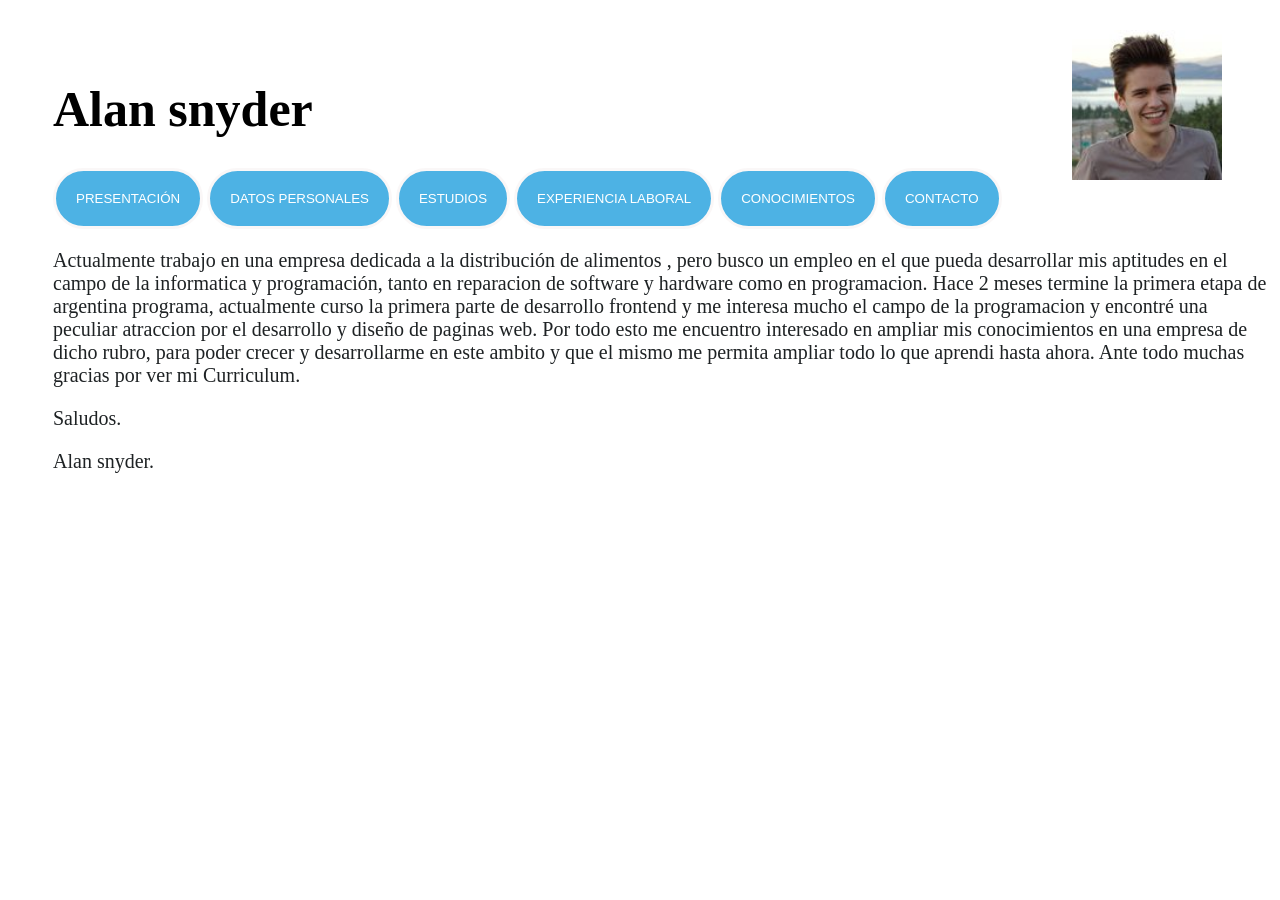
<file: index.html>
<!DOCTYPE html>
<html lang="es">
<head>
    <meta charset="UTF-8">
    <meta http-equiv="X-UA-Compatible" content="IE=edge">
    <meta name="viewport" content="width=device-width, initial-scale=1.0">
    <title>CV Alan Snyder</title>
    <link rel="stylesheet" href="estilo.css">
    <link rel="icon" href="icon_hombre.png">
    


</head>
<body>
    <div class="foto"></div>
    
    <div id="titulo"><h1>Alan snyder</h1></div>
   

    <button type="button"  id="boton_presentacion">Presentación</button>
    <button type="button"  id="boton_datos">Datos Personales</button>
    <button type="button"  id="boton_estudios">Estudios</button>
    <button type="button"  id="boton_experiencia">Experiencia Laboral</button>
    <button type="button"  id="boton_conocimientos">Conocimientos</button>
    <button type="button"  id="boton_contacto">Contacto</button>


    <div id="presentacion">
      <p>Actualmente trabajo en una empresa dedicada a la distribución de alimentos , pero busco un empleo en el que pueda desarrollar mis aptitudes en el campo de la informatica y programación, tanto en reparacion de software y hardware como en programacion.
        Hace 2 meses termine la primera etapa de argentina programa, actualmente curso la primera parte de desarrollo frontend y me interesa mucho el campo de la programacion y encontré una peculiar atraccion por el desarrollo y diseño de paginas web.
        Por todo esto me encuentro interesado en ampliar mis conocimientos en una empresa de dicho rubro, para poder crecer y desarrollarme en este ambito y que el mismo me permita ampliar todo lo que aprendi hasta ahora.
        Ante todo muchas gracias por ver mi Curriculum. </p>
      <p>Saludos.</p>
      <p>Alan snyder.</p>
    </div>    

    <div id="datos_personales">
        <h1>Datos Personales</h1>
        <p>•Fecha de nacimiento:1/4/1981</p>
        <p>•Dirección: 732 Paddock Way</p>
        <p>•Estado Civil: Soltero</p>
    </div>
    <div id="estudios">
        <h1>Estudios</h1>
        <p>•2004-2009: Egresado de la Escuela n°17 de Lomas de Zamora.</p>
        <p>•2011-2013: Universidad de la plata , Arquitectura.</p>   
        <p>•Abril 2013- Julio 2013: Egresado en el instituto de formacion tecnologica de Lomas de Zamora.(Titulo: Tecnico en armado y reparacion de PC).</p> 
    </div>
     <div id="experiencia_laboral">
        <h1>Experiencia Laboral</h1>
        <h2>Cattorini 2013-2018</h2>
        <p>•Control de calidad de envases</p>
        <P>•Revisión de artículos en línea de producción para su posterior envasado y almacenamiento.</P>
        <P>•Preparación de pedidos de artículos de Bazar, ordenamiento y limpieza de depósitos.</P>
        <P>•Relevo de ayudante de capataz (oficial de carga) en sector Hogar en el cual realizaba el control de mercadería a despachar (cantidad y estado), organización del personal, control de stock. </P>
        <P>•Manejo de auto elevador. </P>
        <P>•Conocimiento en Sistema as 400, preparación de órdenes de carga, remitos, pesajes de camiones y entrada /salida de proveedores</P>
        <h2>Diarco 2018-Presente</h2>
        <p>•Preparación y embalaje de pedidos de artículos varios.</p>
        <p>•Preparación, control (con scanner) y embalaje de pedidos de cigarrillos.</p>
        <p>•Reposición de mercadería y control de fechas de vencimiento.</p>
        <p>•Orden y limpieza del sector.</p>
        <p>•Control de pedidos.</p>
        <p>•Manejo de apiladora y zorra eléctrica.</p>
        <p>•Manejo del SGM(Sistema de Gestion de Mercaderias).</p>
        <p>•Manejo del sistema VKM.</p>
        <P>•Preparacion de Pedidos de Varios, Almacen y Bebidas(Con Escaner).</P>
        </div>

        <div id="conocimientos">
          <h1>Conocimientos Complementarios</h1>
          <p>•Reparación de Hardware y software.</p>
          <p>•Windows XP, Vista, Windows 7, Windows 8 y Windows 10.</p>
          <p>•Microsoft Office (Excel, Word, Access, Power Point, Outlook, Internet Explorer, Mozilla Firefox, Google chrome).</p>
          <p>•Sistema as 400.</p>
          <p>•Digi truck 2000.</p>
          <p>•Sistema SGM.</p>
          <P>•Sistema VKM.</P>
        </div>

        <div id="contacto">
            <h1>Contacto</h1>
            <p>Celular: (826) 603-3132</p>
            <p>E-mail: alan.snyder@example.com</p>
        </div>

        <script src="Funciones.js"></script>  



 

</body>
</html>
</file>
<file: estilo.css>
body {
  background-image: url("https://img.freepik.com/vector-gratis/elegante-fondo-blanco-lineas-diagonales_1017-33199.jpg?w=2000");
  background-attachment: fixed;
}

button {
  position: center;
}

.foto {
  background-image: url("Foto.jpg");
  background-size: contain;
  width: 150px;
  height: 150px;
  float: right;
  margin-left: 10px;
  margin-right: 50px;
  margin-top: -50px;

 
}
#titulo {
font-size: 25px;

}


#boton_presentacion {
  border: 3px solid #faf7f7; /*anchura, estilo y color borde*/
  padding: 20px; /*espacio alrededor texto*/
  background-color: #4db2e4; /*color botón*/
  color: #ffffff; /*color texto*/
  text-decoration: none; /*decoración texto*/
  text-transform: uppercase; /*capitalización texto*/
  font-family: 'Helvetica', sans-serif; /*tipografía texto*/
  border-radius: 50px; /*bordes redondos*/
  cursor: pointer; /* cursor sobre el boton*/
  margin-left: 45px;
}


#boton_datos {
    border: 3px solid #faf7f7; /*anchura, estilo y color borde*/
    padding: 20px; /*espacio alrededor texto*/
    background-color: #4db2e4; /*color botón*/
    color: #ffffff; /*color texto*/
    text-decoration: none; /*decoración texto*/
    text-transform: uppercase; /*capitalización texto*/
    font-family: 'Helvetica', sans-serif; /*tipografía texto*/
    border-radius: 50px; /*bordes redondos*/
    cursor: pointer; /* cursor sobre el boton*/
  }

  #boton_estudios {
    border: 3px solid #faf7f7; /*anchura, estilo y color borde*/
    padding: 20px; /*espacio alrededor texto*/
    background-color: #4db2e4; /*color botón*/
    color: #ffffff; /*color texto*/
    text-decoration: none; /*decoración texto*/
    text-transform: uppercase; /*capitalización texto*/
    font-family: 'Helvetica', sans-serif; /*tipografía texto*/
    border-radius: 50px; /*bordes redondos*/
    cursor: pointer; /* cursor sobre el boton*/
  }

  #boton_experiencia {
    border: 3px solid #faf7f7; /*anchura, estilo y color borde*/
    padding: 20px; /*espacio alrededor texto*/
    background-color: #4db2e4; /*color botón*/
    color: #ffffff; /*color texto*/
    text-decoration: none; /*decoración texto*/
    text-transform: uppercase; /*capitalización texto*/
    font-family: 'Helvetica', sans-serif; /*tipografía texto*/
    border-radius: 50px; /*bordes redondos*/
    cursor: pointer; /* cursor sobre el boton*/
  }
  
  #boton_conocimientos{
    border: 3px solid #faf7f7; /*anchura, estilo y color borde*/
    padding: 20px; /*espacio alrededor texto*/
    background-color: #4db2e4; /*color botón*/
    color: #ffffff; /*color texto*/
    text-decoration: none; /*decoración texto*/
    text-transform: uppercase; /*capitalización texto*/
    font-family: 'Helvetica', sans-serif; /*tipografía texto*/
    border-radius: 50px; /*bordes redondos*/
    cursor: pointer; /* cursor sobre el boton*/
  }


#boton_contacto {
  border: 3px solid #faf7f7; /*anchura, estilo y color borde*/
  padding: 20px; /*espacio alrededor texto*/
  background-color: #4db2e4; /*color botón*/
  color: #ffffff; /*color texto*/
  text-decoration: none; /*decoración texto*/
  text-transform: uppercase; /*capitalización texto*/
  font-family: 'Helvetica', sans-serif; /*tipografía texto*/
  border-radius: 50px; /*bordes redondos*/
  cursor: pointer; /* cursor sobre el boton*/
}

#presentacion {
  font-size: 30px;
}

p {
  color: #1e2224;
  font-size: 20px;
  font-family: 'Domine', serif;
  margin-left: 45px;
}

h1 {
  font-family: 'Domine', serif;
  margin-top: 80px;
  margin-bottom: 30px;
  margin-left: 45px;
}
h2 { 
  margin-left: 45px;
}
</file>
